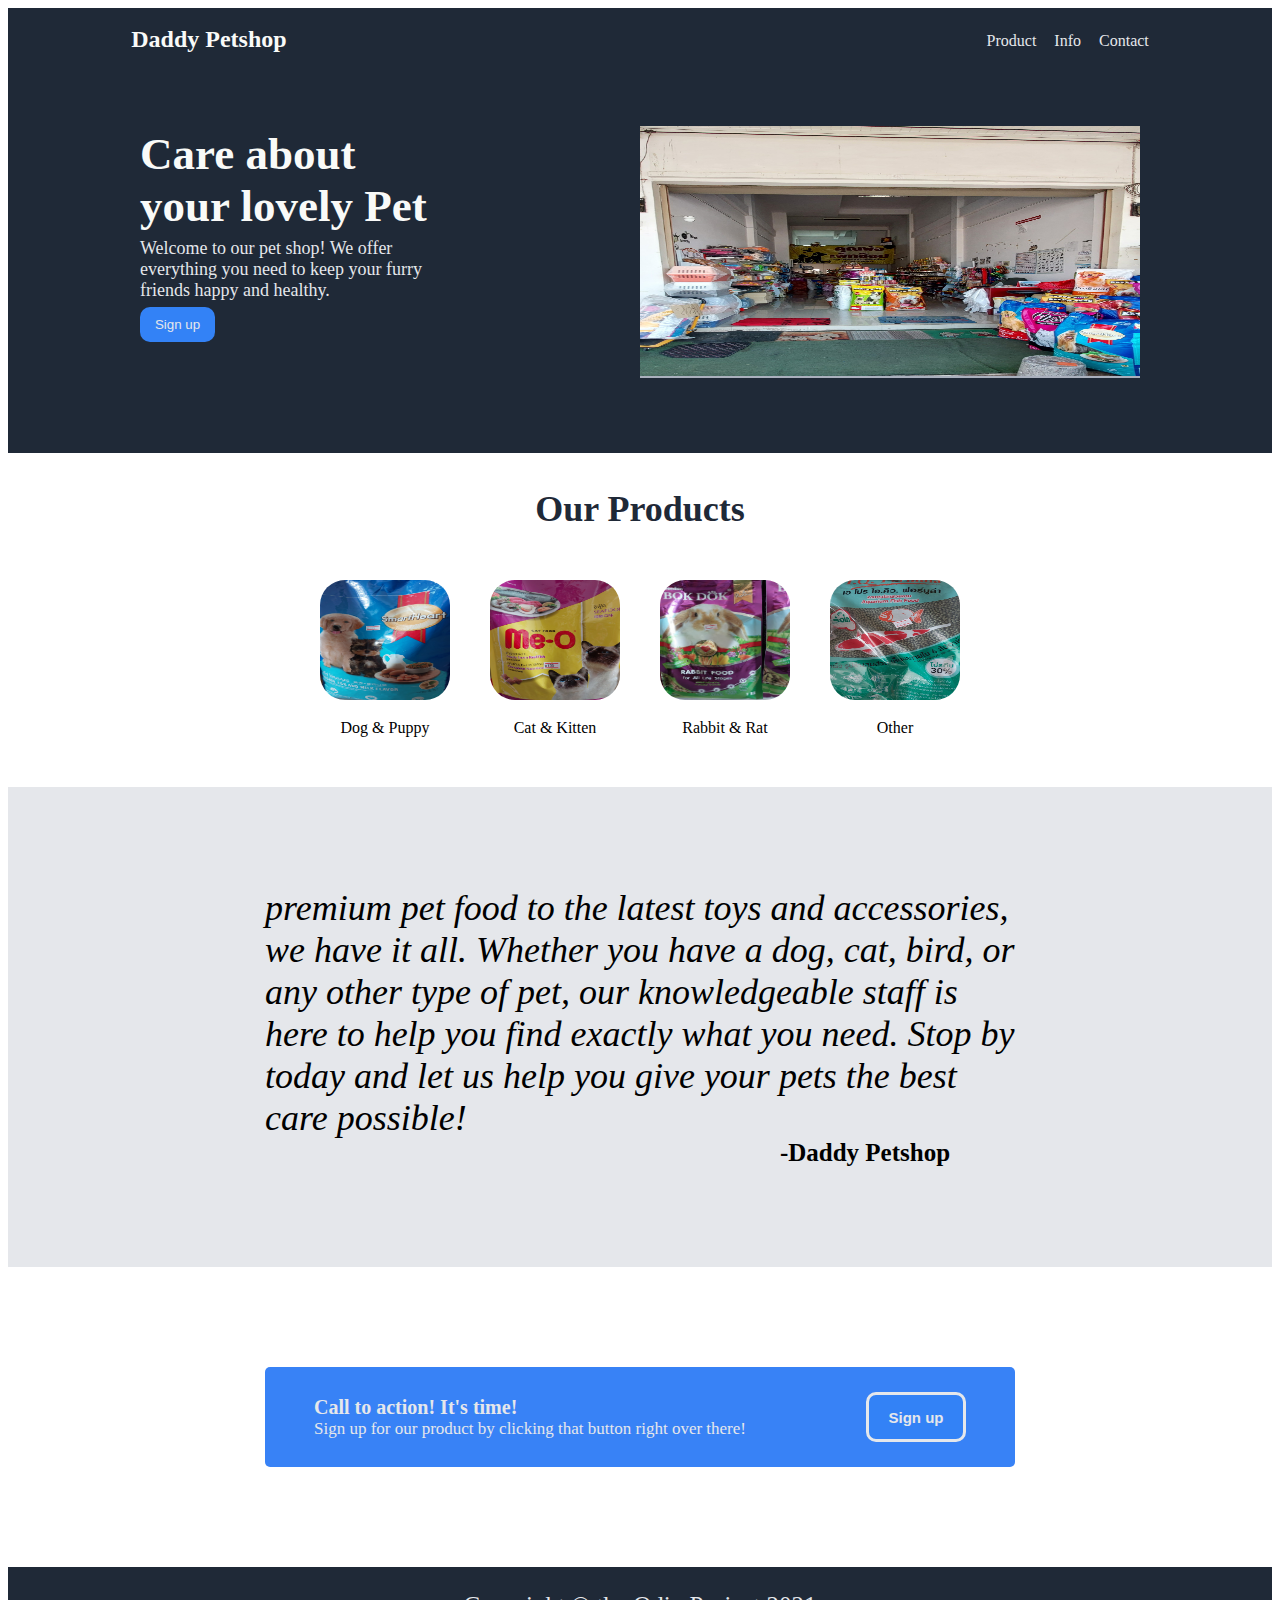
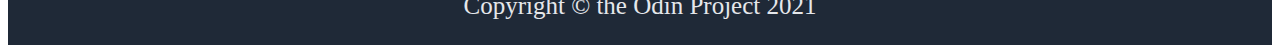
<file: index.html>
<!DOCTYPE html>
<!DOCTYPE html>
<html>

<head>
    <meta charset="utf-8">
    <meta http-equiv="X-UA-Compatible" content="IE=edge">
    <title></title>
    <meta name="description" content="">
    <meta name="viewport" content="width=device-width, initial-scale=1">
    <link rel="stylesheet" href="styleLanding.css">
</head>

<body>

    <div class="first-box">
        <div class="topbar">

            <div class="logo">
               Daddy Petshop
            </div>
            <div class="topbar-links">
                <div class="header-link-one"><a href="url">Product</a></div>
                <div class="header-link-two"><a href="url">Info</a></div>
                <div class="header-link-three"><a href="url">Contact</a></div>
            </div>

        </div>

        <div class="headbody">
            <div class="headbody-left">
                <div class="main-title">Care about your lovely Pet</div>
                <div class="sub-title">Welcome to our pet shop! We offer everything you need to keep your furry friends happy and healthy.
                </div>
                <button class="head-button"><a>Sign up</a></button>
            </div>
            <div class="headbody-right">
                <div class="for-img"><img src="./img/store.jpg" height="250" width="500"> </div>
            </div>
        </div>
    </div>

    <div class="seccond-box">
        <div class="seccond-headline">Our Products</div>
        <div class="content-container">
            <div class="info">
                <div class="content"><img class="contentimg" src="./img/dog.jpg" width="130" height="120"></div>
                <div class="text">Dog & Puppy</div>
            </div>
            <div class="info">
                <div class="content"><img class="contentimg" src="./img/cat.jpg" width="130" height="120"></div>
                <div class="text">Cat & Kitten</div>
            </div>
            <div class="info">
                <div class="content"><img class="contentimg" src="./img/rabbit&rat.jpg" width="130" height="120"></div>
                <div class="text">Rabbit & Rat</div>
            </div>
            <div class="info">
                <div class="content"><img class="contentimg" src="./img/fish.jpg" width="130" height="120"></div>
                <div class="text">Other</div>
            </div>
        </div>

    </div>

    <div class="third-box">
        <div class="quote">premium pet food to the latest toys and accessories, we have it all. Whether you have a dog, cat, bird, 
            or any other type of pet, our knowledgeable staff is here to help you find exactly what you need. Stop by today 
            and let us help you give your pets the best care possible!
        </div>
        <div class="quote-form">-Daddy Petshop</div>

    </div>

    <div class="fourth-box">
        <div class="box4th-container">
            <div class="box4th-text-container">
                <div class="box4th-head">Call to action! It's time!</div>
                <div class="box4th-sub">Sign up for our product by clicking that button right over there!</div>
            </div>
            <button class="box4th-button">Sign up</button>
        </div>
    </div>

    <div class="copy-right">
        Copyright © the Odin Project 2021
    </div>

</body>

</html>
</file>
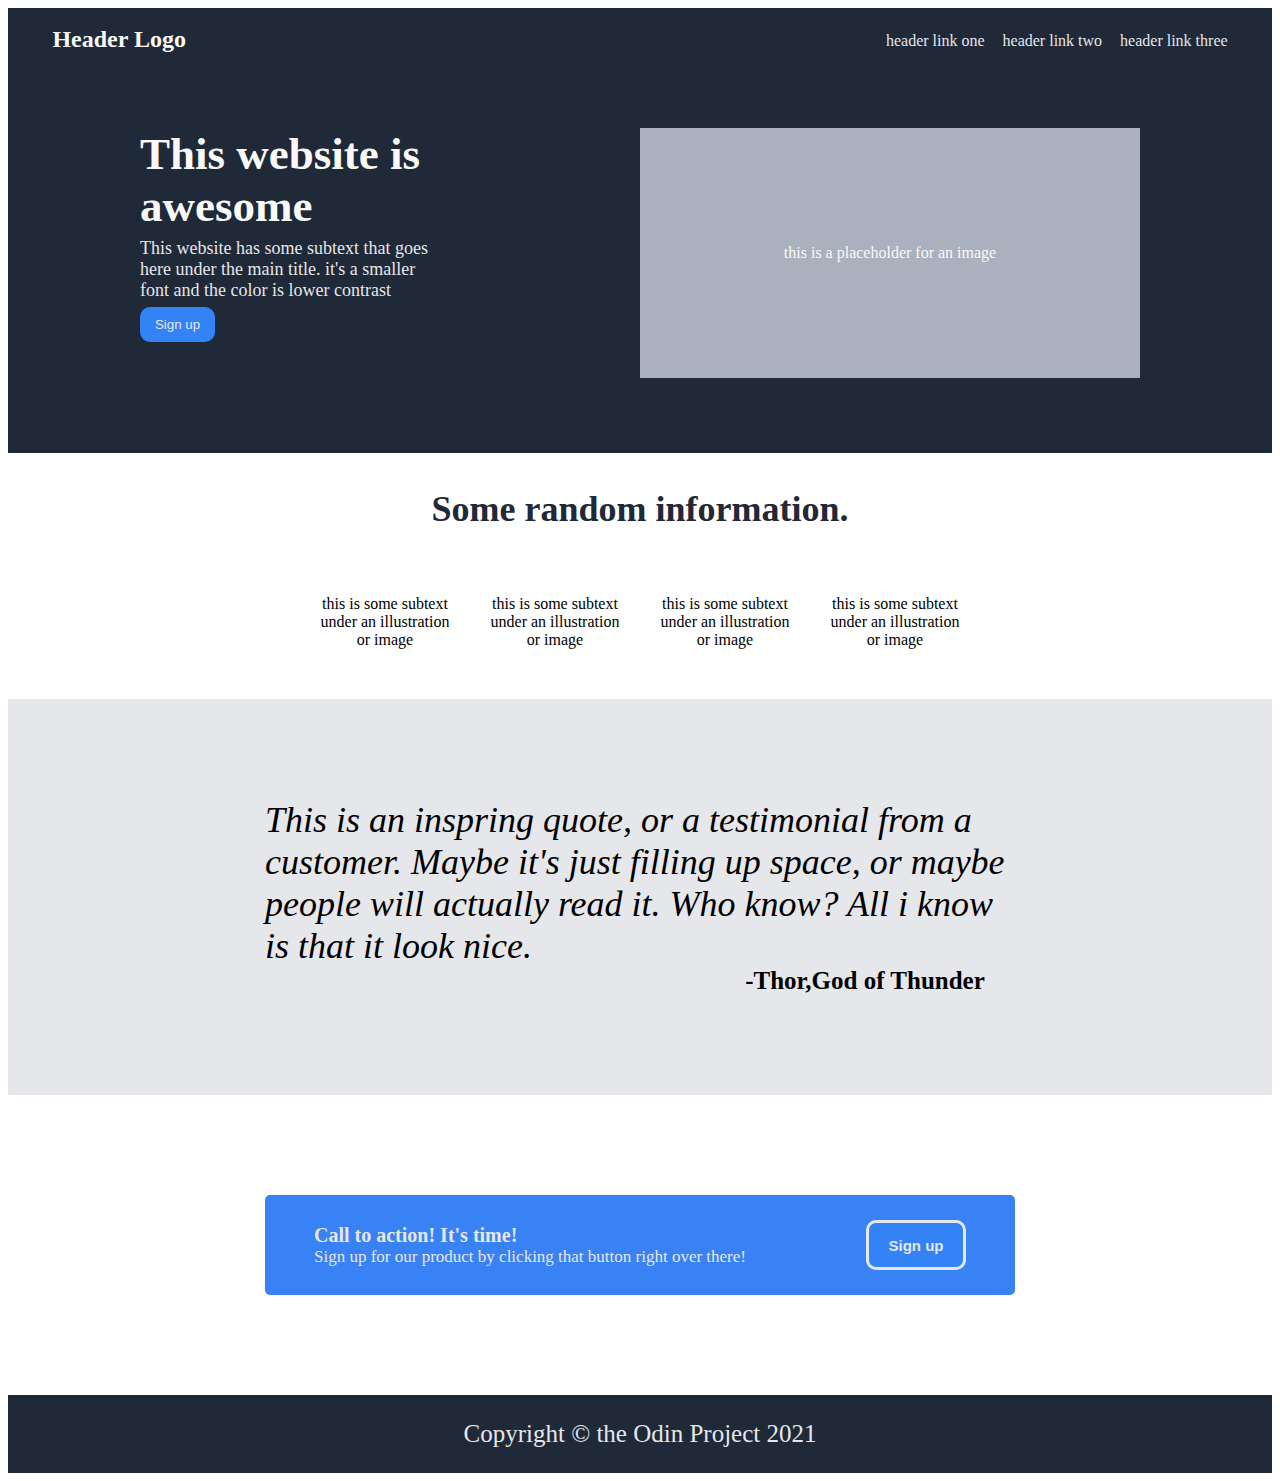
<file: landing.html>
<!DOCTYPE html>
<!DOCTYPE html>
<html>

<head>
    <meta charset="utf-8">
    <meta http-equiv="X-UA-Compatible" content="IE=edge">
    <title></title>
    <meta name="description" content="">
    <meta name="viewport" content="width=device-width, initial-scale=1">
    <link rel="stylesheet" href="styleLanding.css">
</head>

<body>

    <div class="first-box">
        <div class="topbar">

            <div class="logo">
                Header Logo
            </div>
            <div class="topbar-links">
                <div class="header-link-one"><a href="url">header link one </a></div>
                <div class="header-link-two"><a href="url">header link two</a></div>
                <div class="header-link-three"><a href="url">header link three</a></div>
            </div>

        </div>

        <div class="headbody">
            <div class="headbody-left">
                <div class="main-title">This website is awesome</div>
                <div class="sub-title">This website has some subtext that goes here under the
                    main title. it's a smaller font and the color is lower contrast
                </div>
                <button class="head-button"><a>Sign up</a></button>
            </div>
            <div class="headbody-right">
                <div class="for-img">this is a placeholder for an image</div>
            </div>
        </div>
    </div>

    <div class="seccond-box">
        <div class="seccond-headline">Some random information.</div>
        <div class="content-container">
            <div class="info">
                <div class="content"></div>
                <div class="text">this is some subtext under an illustration or image</div>
            </div>
            <div class="info">
                <div class="content"></div>
                <div class="text">this is some subtext under an illustration or image</div>
            </div>
            <div class="info">
                <div class="content"></div>
                <div class="text">this is some subtext under an illustration or image</div>
            </div>
            <div class="info">
                <div class="content"></div>
                <div class="text">this is some subtext under an illustration or image</div>
            </div>
        </div>

    </div>

    <div class="third-box">
        <div class="quote">This is an inspring quote, or a testimonial from a customer. Maybe it's just filling up
            space,
            or maybe people will actually read it.
            Who know? All i know is that it look nice.
        </div>
        <div class="quote-form">-Thor,God of Thunder</div>

    </div>

    <div class="fourth-box">
        <div class="box4th-container">
            <div class="box4th-text-container">
                <div class="box4th-head">Call to action! It's time!</div>
                <div class="box4th-sub">Sign up for our product by clicking that button right over there!</div>
            </div>
            <button class="box4th-button">Sign up</button>
        </div>
    </div>

    <div class="copy-right">
        Copyright © the Odin Project 2021
    </div>

</body>

</html>
</file>
<file: styleLanding.css>
/*-------------------------------First-box----------------------------------------------------------------------------*/
.first-box {

    background-color: #1F2937;
    width: auto;
    height: auto;
    display: flex;
    flex-direction: column;
    justify-content: space-between;
}

.topbar {
    display: flex;
    justify-content: center;
    gap: 700px;
    margin-top: 18px;
}

.logo {
    color: #F9FAF8;
    font-size: 24px;
    font-weight: bold;
}

.topbar-links {
    width: auto;
    display: flex;
    gap: 18px;
    margin-top: 6px;

}

a {
    text-decoration: none;
    color: #E5E7EB;
}

.headbody {
    display: flex;
    margin: 75px;
    justify-content: center;
    gap: 200px;

}

.headbody-left {
    display: flex;
    flex-direction: column;
    gap: 6px;
    width: 300px;

}

.main-title {
    font-size: 45px;
    font-weight: 900;
    color: #F9FAF8;
}

.sub-title {
    font-size: 18px;
    color: #E5E7EB;
}

.head-button {
    background-color: #3382F6;
    width: 75px;
    height: 35px;
    border-radius: 10px;
    border-style: none;

}

.headbody-right {
    height: 250px;
    width: 500px;
    background-color: #aab0bd;
    display: flex;
    justify-content: center;
    align-items: center;

}

.for-img {

    color: #F9FAF8;
}


/*-----------------------------------End of First-box----------------------------------------------------------------------------*/


/*--------------------------------------------------------------Seccond-box----------------------------------------------------------------------------*/
.seccond-box {
    display: flex;
    flex-direction: column;
    align-items: center;
    justify-content: center;
    gap: 50px;
    margin: 35px;


}

.seccond-headline {

    font-size: 36px;
    font-weight: 900;
    color: #1F2937;

}


.content-container {
    display: flex;
    gap: 40px;

}

.info {
    width: 130px;
    height: 175x;
    display: flex;
    flex-direction: column;
    gap: 15px;
    align-items: center;
    text-align: center;
}

.contentimg {
    width: 130px;
    height: 120px;
    border-radius: 25px;
    
}

/*--------------------------------------------------------End of Second box-------------------------------------------------------------------------*/

/*--------------------------------------------------------Third box-------------------------------------------------------------------------*/

.third-box {
    background-color: #E5E7EB;
    margin-top: 50px;

    display: flex;
    flex-direction: column;
    align-items: center;
    justify-content: center;
    padding: 100px;

}

.quote {
    font-size: 36px;
    font-weight: lighter;
    font-style: italic;
    width: 750px;
}

.quote-form {
    font-weight: bold;
    font-size: 25px;
    margin-left: 450px;
}


/*--------------------------------------------------------End of Third box-------------------------------------------------------------------------*/

/*--------------------------------------------------------Fourth box-------------------------------------------------------------------------*/
.fourth-box {
    display: flex;
    justify-content: center;
    align-items: center;
}

.box4th-container {
    background-color: #3882F6;
    display: flex;
    align-items: center;
    justify-content: center;
    margin: 100px;
    width: 750px;
    height: 100px;
    gap: 120px;
    border-radius: 5px;
}

.box4th-head{
    font-weight: bolder;
    color: #E5E7EB;
    font-size: 20px;
}


.box4th-sub{
    color: #E5E7EB;
    font-size: 17px;
}

.box4th-button{
    background-color: #3382F6;
    width: 100px;
    height: 50px;
    border-radius: 10px;
    border-style: none;
    border: solid #E5E7EB;
    color: #E5E7EB;
    font-size: 15px;
    font-weight: bold;

}
/*--------------------------------------------------------End of Fourth box-------------------------------------------------------------------------*/
.copy-right{
    display: flex;
    align-items: center;
    justify-content: center;
    background-color: #1F2937;
    padding: 25px;
    font-size: 25px;
    color: #E5E7EB;
}
</file>
